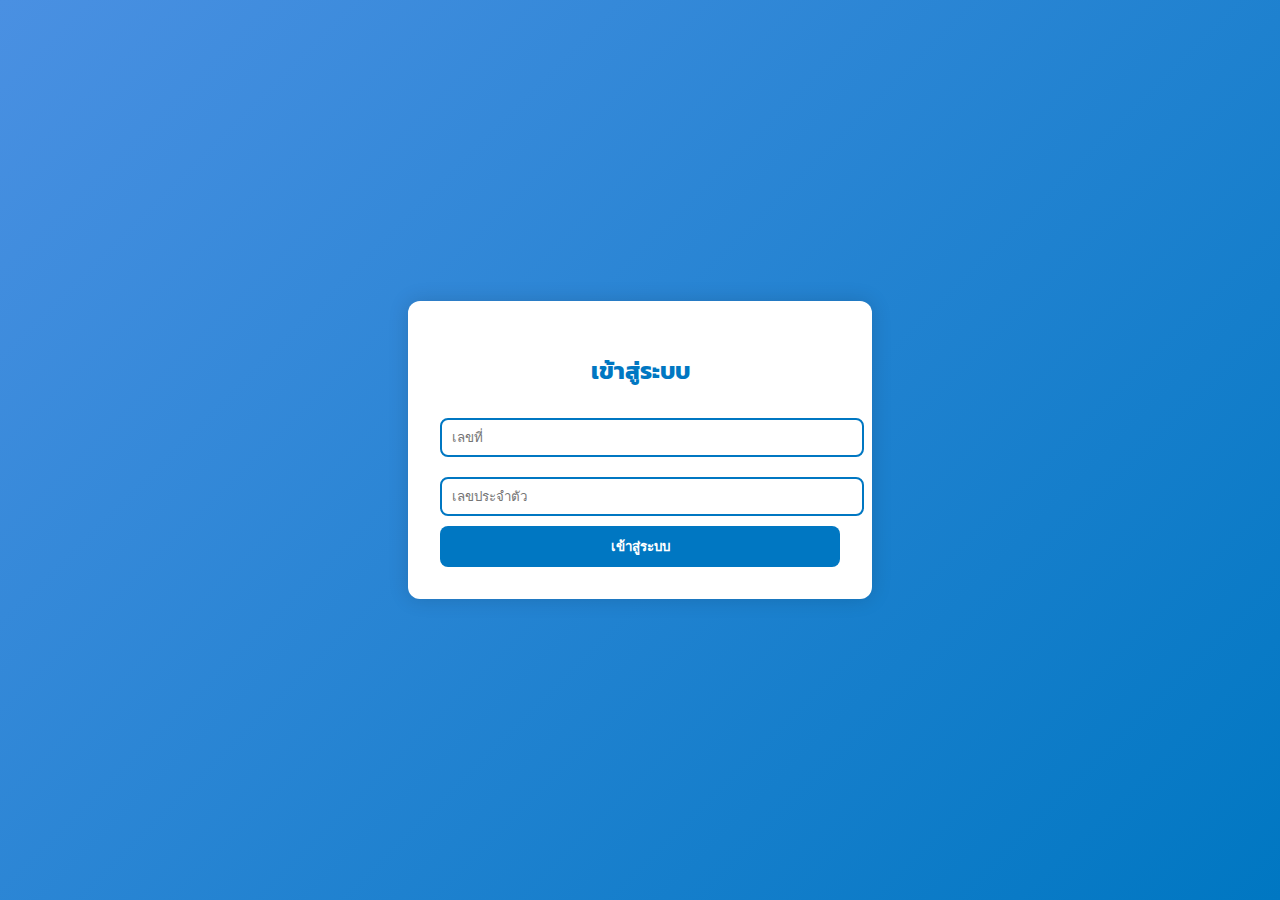
<file: index.html>
<!DOCTYPE html>
<html lang="th">
<head>
  <meta charset="UTF-8" />
  <meta name="viewport" content="width=device-width, initial-scale=1.0" />
  <title>เข้าสู่ระบบ - Head Face</title>
  <link href="https://fonts.googleapis.com/css2?family=Kanit&display=swap" rel="stylesheet">
  <style>
    body {
      font-family: 'Kanit', sans-serif;
      background: linear-gradient(135deg, #4a90e2, #0077c2);
      margin: 0;
      padding: 0;
      display: flex;
      height: 100vh;
      align-items: center;
      justify-content: center;
    }

    .login-box {
      background: #fff;
      padding: 2rem;
      border-radius: 12px;
      width: 100%;
      max-width: 400px;
      box-shadow: 0 0 20px rgba(0, 0, 0, 0.15);
    }

    h2 {
      text-align: center;
      color: #0077c2;
    }

    input[type="number"], input[type="text"] {
      width: 100%;
      padding: 10px;
      margin: 10px 0;
      border: 2px solid #0077c2;
      border-radius: 8px;
    }

    button {
      width: 100%;
      padding: 10px;
      background: #0077c2;
      color: white;
      font-weight: bold;
      border: none;
      border-radius: 8px;
      cursor: pointer;
      transition: background 0.3s;
    }

    button:hover {
      background: #005fa3;
    }

    @media (max-width: 500px) {
      .login-box {
        padding: 1.5rem;
      }
    }
  </style>
</head>
<body>
  <div class="login-box">
    <h2>เข้าสู่ระบบ</h2>
    <input id="no" type="number" placeholder="เลขที่" required />
    <input id="studentId" type="text" placeholder="เลขประจำตัว" required />
    <button onclick="login()">เข้าสู่ระบบ</button>
  </div>

  <script>
    async function login() {
      const no = document.getElementById("no").value;
      const studentId = document.getElementById("studentId").value;

      if (!no || !studentId) {
        alert("กรุณากรอกข้อมูลให้ครบ");
        return;
      }

      const url = `https://script.google.com/macros/s/AKfycbxQyMf_zMNuZoa_JLqa2S5LJYgxd1HwDfnMw-3_FtMH-mN2Db72O4xfqpU17zg2mebPkw/exec?action=login&no=${no}&studentId=${studentId}`;

      try {
        const res = await fetch(url);
        const data = await res.json();

        if (data.status === "success") {
          localStorage.setItem("user", JSON.stringify(data.user));
          window.location.href = "home.html";
        } else {
          alert("ข้อมูลไม่ถูกต้อง");
        }
      } catch (err) {
        alert("เกิดข้อผิดพลาด: " + err.message);
      }
    }
  </script>
</body>
</html>
</file>
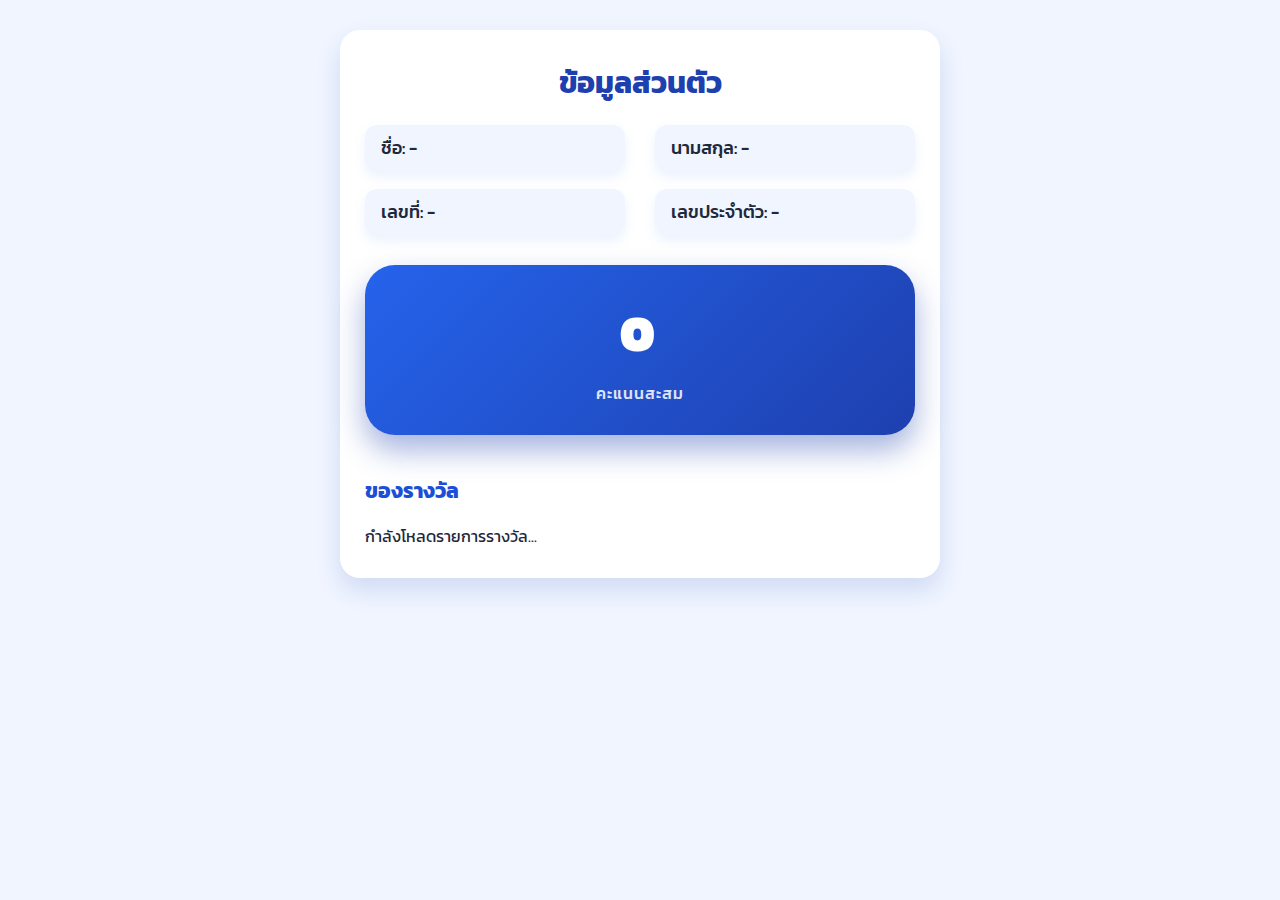
<file: point.html>
<!DOCTYPE html>
<html lang="th">
<head>
  <meta charset="UTF-8" />
  <meta name="viewport" content="width=device-width, initial-scale=1" />
  <title>แต้มสะสม | ระบบของคุณ</title>
  <style>
    @import url('https://fonts.googleapis.com/css2?family=Kanit:wght@400;700&display=swap');

    :root {
      --color-primary: #1e40af;
      --color-secondary: #3b82f6;
      --color-bg: #f0f5ff;
      --color-text: #1e293b;
      --color-card-bg: #ffffff;
      --shadow: rgba(30, 64, 175, 0.15);
    }

    * { box-sizing: border-box; }

    body {
      margin: 0;
      padding: 30px 15px;
      background-color: var(--color-bg);
      font-family: 'Kanit', sans-serif;
      color: var(--color-text);
      display: flex;
      justify-content: center;
    }

    .container {
      max-width: 600px;
      width: 100%;
      background: var(--color-card-bg);
      border-radius: 20px;
      padding: 30px 25px;
      box-shadow: 0 12px 24px var(--shadow);
    }

    h1 {
      text-align: center;
      color: var(--color-primary);
      font-size: 1.9rem;
      margin-top: 0;
    }

    .userinfo {
      display: grid;
      grid-template-columns: 1fr 1fr;
      gap: 18px 30px;
      font-weight: 500;
      font-size: 1.1rem;
      margin-bottom: 30px;
    }

    .userinfo div {
      background: var(--color-bg);
      padding: 10px 16px;
      border-radius: 12px;
      box-shadow: 0 6px 12px rgba(59, 130, 246, 0.1);
    }

    .points-box {
      background: linear-gradient(135deg, #2563eb, #1e40af);
      color: white;
      font-size: 3.2rem;
      font-weight: 900;
      padding: 30px 20px;
      border-radius: 30px;
      box-shadow: 0 15px 30px rgba(30, 64, 175, 0.4);
      user-select: none;
      letter-spacing: 5px;
      text-align: center;
      margin-bottom: 40px;
    }

    .points-label {
      font-size: 1rem;
      font-weight: 500;
      opacity: 0.85;
      margin-top: 10px;
      letter-spacing: 1px;
    }

    /* รางวัล */
    .reward-section {
      margin-top: 40px;
    }

    .reward-grid {
      display: flex;
      flex-direction: column;
      gap: 20px;
    }

    .reward-card {
      display: flex;
      align-items: center;
      background: #f8fbff;
      border-radius: 16px;
      padding: 15px;
      box-shadow: 0 4px 12px rgba(0, 100, 255, 0.1);
    }

    .reward-img {
      width: 64px;
      height: 64px;
      border-radius: 12px;
      background-color: #ddd;
      object-fit: cover;
      margin-right: 16px;
    }

    .reward-info {
      flex: 1;
    }

    .reward-name {
      font-size: 1.1rem;
      font-weight: 600;
      color: #1e3a8a;
    }

    .reward-desc {
      font-size: 0.95rem;
      color: #475569;
      margin: 4px 0 6px;
    }

    .reward-meta {
      font-size: 0.9rem;
      color: #334155;
    }

    .reward-points {
      font-weight: 700;
      color: var(--color-primary);
    }

    .disabled {
      opacity: 0.5;
    }

    .btn-redeem {
      background: var(--color-primary);
      color: white;
      border: none;
      border-radius: 10px;
      padding: 8px 14px;
      font-weight: bold;
      cursor: pointer;
      transition: background 0.3s;
    }

    .btn-redeem:disabled {
      background: #ccc;
      cursor: not-allowed;
    }

    @media (max-width: 480px) {
      .userinfo {
        grid-template-columns: 1fr;
      }

      .reward-card {
        flex-direction: column;
        align-items: flex-start;
      }

      .reward-img {
        margin-bottom: 10px;
      }

      .btn-redeem {
        width: 100%;
      }
    }
  </style>
</head>
<body>
  <div class="container">
    <h1>ข้อมูลส่วนตัว</h1>
    <div class="userinfo">
      <div>ชื่อ: <span id="user-name">-</span></div>
      <div>นามสกุล: <span id="user-lastname">-</span></div>
      <div>เลขที่: <span id="user-no">-</span></div>
      <div>เลขประจำตัว: <span id="user-id">-</span></div>
    </div>

    <div class="points-box">
      <div id="user-points">0</div>
      <div class="points-label">คะแนนสะสม</div>
    </div>

    <div class="reward-section">
      <h2 style="color:#1d4ed8; font-size: 1.3rem;">ของรางวัล</h2>
      <div class="reward-grid" id="reward-list">
        <div>กำลังโหลดรายการรางวัล...</div>
      </div>
    </div>
  </div>

  <script>
    const GAS_URL = 'https://script.google.com/macros/s/AKfycbxQyMf_zMNuZoa_JLqa2S5LJYgxd1HwDfnMw-3_FtMH-mN2Db72O4xfqpU17zg2mebPkw/exec'; // แทนที่ด้วย URL ของคุณ

    function loadUserData() {
      const userDataStr = localStorage.getItem('userData');
      if (!userDataStr) {
        alert('ไม่พบข้อมูลผู้ใช้ กรุณาล็อกอินก่อน');
        return null;
      }
      const userData = JSON.parse(userDataStr);
      document.getElementById('user-name').textContent = userData.name || '-';
      document.getElementById('user-lastname').textContent = userData.lastName || '-';
      document.getElementById('user-no').textContent = userData.no || '-';
      document.getElementById('user-id').textContent = userData.userId || '-';
      document.getElementById('user-points').textContent = userData.points ?? 0;
      return userData;
    }

    async function fetchRewards(userPoints, userNo) {
      try {
        const res = await fetch(`${GAS_URL}?action=getRewards`);
        const data = await res.json();
        if (!data.success) throw new Error("โหลดข้อมูลรางวัลล้มเหลว");

        const list = document.getElementById('reward-list');
        list.innerHTML = '';

        if (data.rewards.length === 0) {
          list.innerHTML = '<div>ไม่มีของรางวัลให้แลกในขณะนี้</div>';
          return;
        }

        data.rewards.forEach(r => {
          const hasClaimed = r.claimedList.includes(String(userNo));
          const enoughPoints = userPoints >= Number(r.price);
          const canRedeem = !hasClaimed && (r.quantity === 'U' || Number(r.quantity) > r.claimedList.length);

          const card = document.createElement('div');
          card.className = 'reward-card' + (!canRedeem ? ' disabled' : '');

          const img = document.createElement('img');
          img.className = 'reward-img';
          img.src = (r.type === 'D')
            ? 'https://cdn-icons-png.flaticon.com/512/1040/1040230.png'
            : (r.imageUrl || 'https://cdn-icons-png.flaticon.com/512/847/847969.png');

          const info = document.createElement('div');
          info.className = 'reward-info';
          info.innerHTML = `
            <div class="reward-name">${r.name}</div>
            <div class="reward-desc">${r.desc}</div>
            <div class="reward-meta">
              <span class="reward-points">แต้ม: ${r.price}</span><br/>
              จำนวน: ${r.quantity === 'U' ? 'ไม่จำกัด' : r.quantity}<br/>
              หมดเขต: ${r.expireDate}
            </div>
          `;

          const button = document.createElement('button');
          button.className = 'btn-redeem';
          button.textContent = hasClaimed ? 'แลกแล้ว' : 'แลกรางวัล';
          button.disabled = !canRedeem;
          // TODO: ใส่ event แลกของจริงภายหลัง

          card.appendChild(img);
          card.appendChild(info);
          card.appendChild(button);
          list.appendChild(card);
        });
      } catch (err) {
        console.error(err);
        document.getElementById('reward-list').innerHTML = '<div>เกิดข้อผิดพลาดในการโหลดของรางวัล</div>';
      }
    }

    window.onload = () => {
      const user = loadUserData();
      if (user) fetchRewards(user.points ?? 0, user.no ?? '');
    };
  </script>
</body>
</html>
</file>
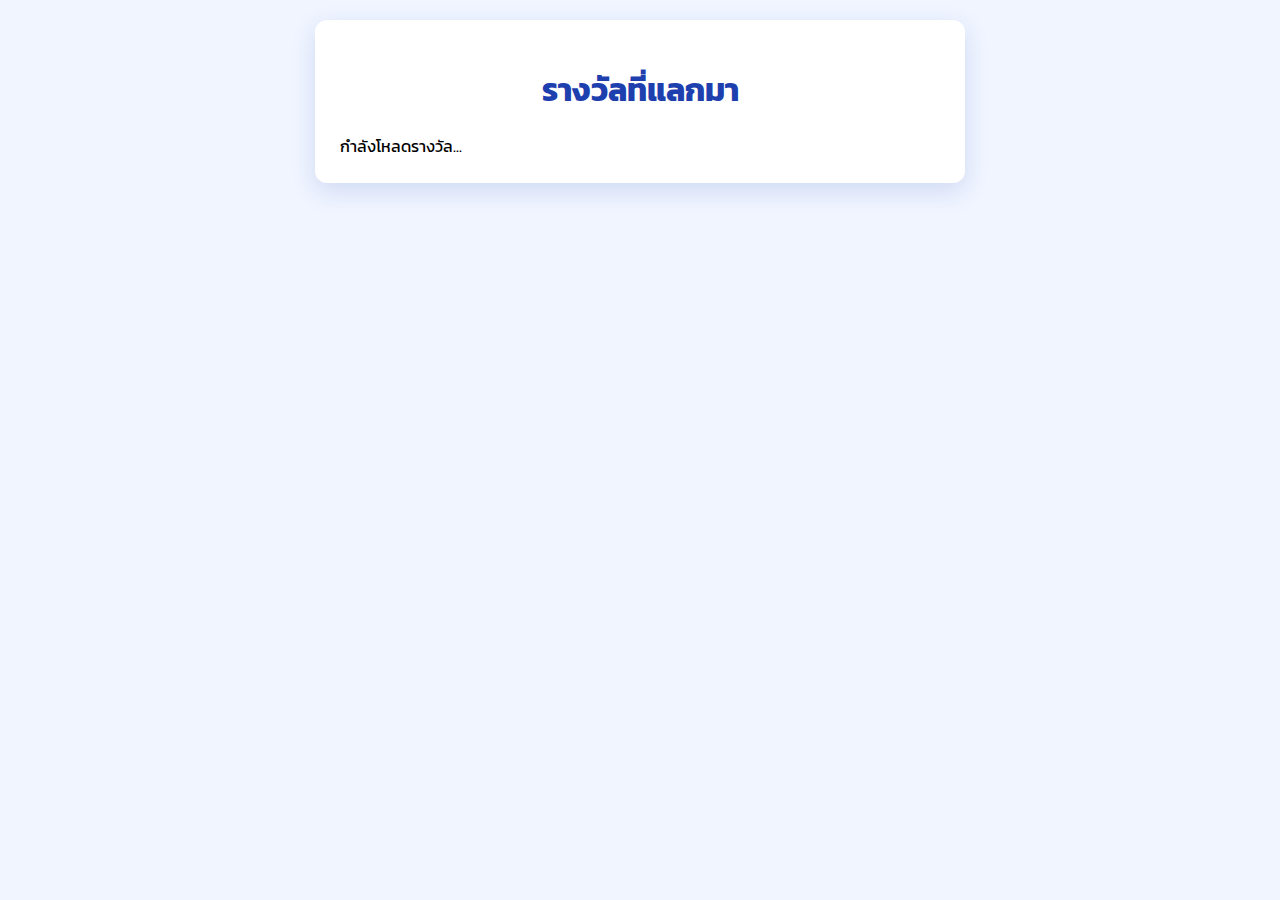
<file: reward.html>
<!DOCTYPE html>
<html lang="th">
<head>
  <meta charset="UTF-8" />
  <meta name="viewport" content="width=device-width, initial-scale=1" />
  <title>รางวัลที่แลกมา | ระบบของคุณ</title>
  <style>
    @import url('https://fonts.googleapis.com/css2?family=Kanit:wght@400;700&display=swap');

    body {
      font-family: 'Kanit', sans-serif;
      background: #f0f5ff;
      margin: 0; padding: 20px;
      display: flex; justify-content: center;
    }

    .container {
      max-width: 600px;
      width: 100%;
      background: white;
      border-radius: 12px;
      padding: 25px;
      box-shadow: 0 8px 24px rgba(30,64,175,0.15);
    }

    h1 {
      text-align: center;
      color: #1e40af;
      margin-bottom: 20px;
    }

    .reward-list {
      display: flex;
      flex-direction: column;
      gap: 16px;
    }

    .reward-card {
      background: #e0e7ff;
      border-radius: 12px;
      padding: 15px 20px;
      display: flex;
      justify-content: space-between;
      align-items: center;
      box-shadow: 0 2px 10px rgba(30, 64, 175, 0.1);
    }

    .reward-info {
      flex-grow: 1;
      margin-right: 20px;
    }

    .reward-name {
      font-weight: 700;
      font-size: 1.1rem;
      color: #1e3a8a;
    }

    .btn-use {
      background: #2563eb;
      border: none;
      color: white;
      padding: 8px 14px;
      border-radius: 10px;
      cursor: pointer;
      font-weight: 600;
      transition: background 0.3s ease;
    }

    .btn-use:hover {
      background: #1e40af;
    }

    .btn-used {
      background: #9ca3af;
      cursor: default;
    }

    .no-reward {
      text-align: center;
      color: #475569;
      margin-top: 40px;
      font-size: 1.1rem;
    }
  </style>
</head>
<body>
  <div class="container">
    <h1>รางวัลที่แลกมา</h1>
    <div id="reward-list" class="reward-list">
      กำลังโหลดรางวัล...
    </div>
  </div>

  <script>
    const GAS_URL = 'https://script.google.com/macros/s/AKfycbxQyMf_zMNuZoa_JLqa2S5LJYgxd1HwDfnMw-3_FtMH-mN2Db72O4xfqpU17zg2mebPkw/exec'; // เปลี่ยนเป็น URL ของคุณ

    function loadUser() {
      const userStr = localStorage.getItem('user');
      if (!userStr) {
        alert('ไม่พบข้อมูลผู้ใช้ กรุณาล็อกอินก่อน');
        return null;
      }
      return JSON.parse(userStr);
    }

    async function loadRedeemedRewards(userNo) {
      try {
        const res = await fetch(`${GAS_URL}?action=getRedeemedRewards&no=${encodeURIComponent(userNo)}`);
        const data = await res.json();
        if (!data.success) throw new Error(data.message || 'โหลดข้อมูลล้มเหลว');

        const listEl = document.getElementById('reward-list');
        listEl.innerHTML = '';

        if (data.rewards.length === 0) {
          listEl.innerHTML = '<div class="no-reward">คุณยังไม่มีรางวัลที่แลกไว้</div>';
          return;
        }

        data.rewards.forEach(r => {
          const card = document.createElement('div');
          card.className = 'reward-card';

          const info = document.createElement('div');
          info.className = 'reward-info';
          info.innerHTML = `<div class="reward-name">${r.name}</div><div>แต้ม: ${r.price}</div>`;

          const usedList = Array.isArray(r.usedList) ? r.usedList : [];
          const alreadyUsed = usedList.includes(String(userNo));


          const btnUse = document.createElement('button');
          btnUse.className = 'btn-use';
          if (alreadyUsed) {
            btnUse.textContent = 'ใช้แล้ว';
            btnUse.classList.add('btn-used');
            btnUse.disabled = true;
          } else {
            btnUse.textContent = 'ใช้รางวัล';
            btnUse.onclick = () => useReward(r.id);
          }

          card.appendChild(info);
          card.appendChild(btnUse);
          listEl.appendChild(card);
        });
      } catch (err) {
        console.error(err);
        document.getElementById('reward-list').innerHTML = `<div class="no-reward">ไม่สามารถโหลดรางวัลได้: ${err.message}</div>`;
      }
    }

    async function useReward(rewardId) {
      const user = loadUser();
      if (!user) return;

      if (!confirm(`ต้องการใช้รางวัลนี้หรือไม่? รางวัล ID: ${rewardId}`)) return;

      try {
        const res = await fetch(`${GAS_URL}?action=useReward&no=${encodeURIComponent(user.no)}&rewardId=${encodeURIComponent(rewardId)}`);
        const result = await res.json();

        if (result.success) {
          alert('ใช้รางวัลเรียบร้อยแล้ว');
          loadRedeemedRewards(user.no);
        } else {
          alert('ไม่สามารถใช้รางวัลได้: ' + (result.message || 'เกิดข้อผิดพลาด'));
        }
      } catch (err) {
        console.error(err);
        alert('เกิดข้อผิดพลาดในการใช้รางวัล');
      }
    }

    window.onload = () => {
      const user = loadUser();
      if (user) {
        loadRedeemedRewards(user.no);
      }
    };
  </script>
</body>
</html>
</file>
